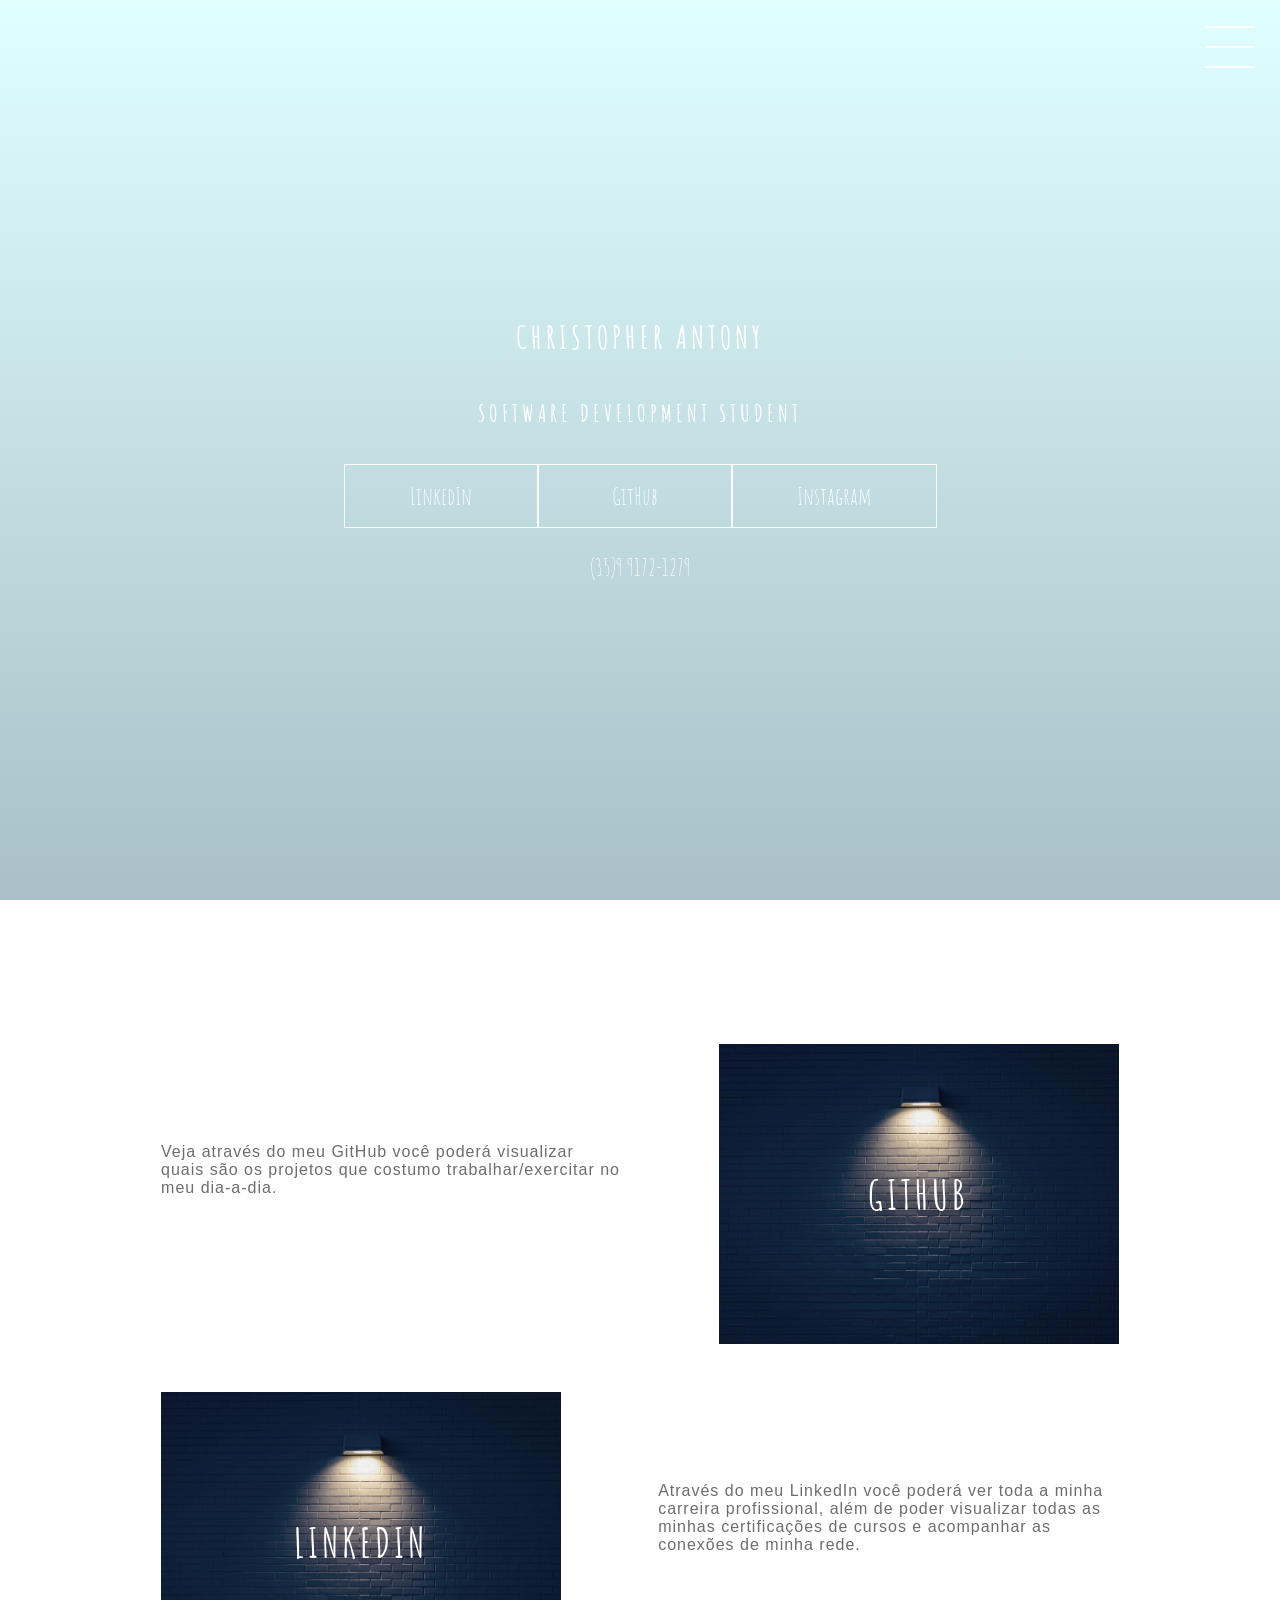
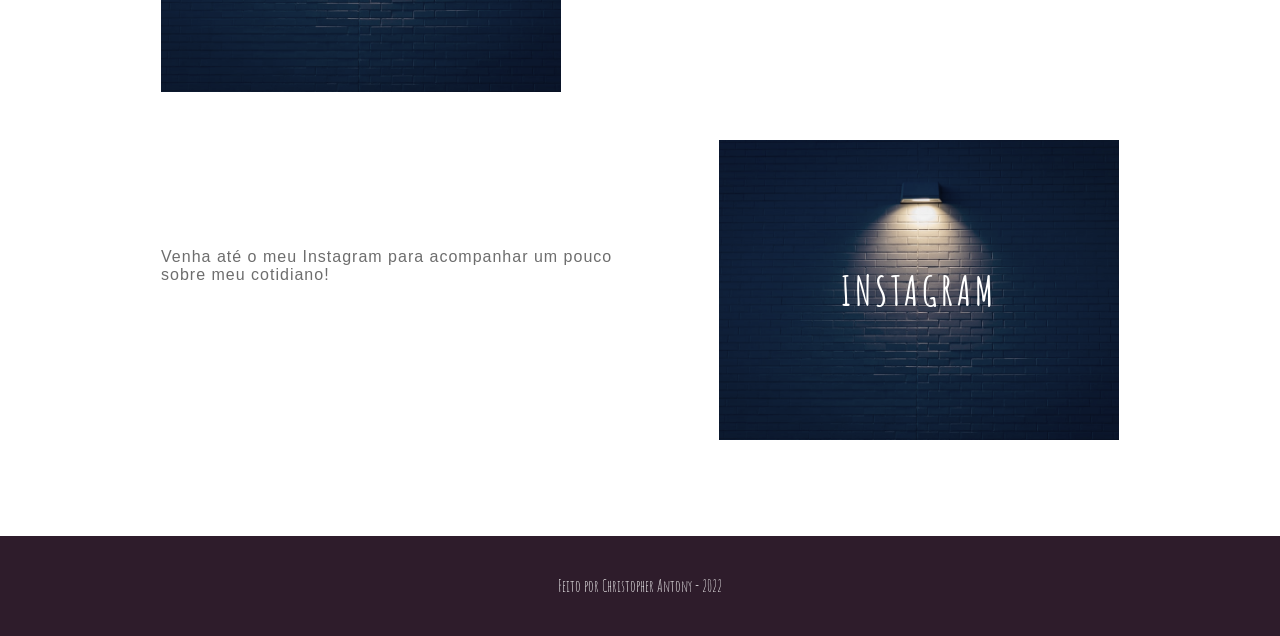
<file: index.html>
<!DOCTYPE html>
<html>
    <head>
        <meta charset="UTF-8">
        <link rel="stylesheet" href="./style.css">
        <title>Portfólio</title>
    </head>
    <body>
        <header class="header-wrapper">
            <div class="header">
                <div class="checkbox-container">
                    <div class="checkbox-wrapper">
                        <input type="checkbox" id="toggle">
                        <label class="checkbox" for="toggle">
                            <div class="trace"></div>
                            <div class="trace"></div>
                            <div class="trace"></div>
                        </label>
                        <div class="menu"></div>
                        <nav class="menu-items">
                            <ul>
                                <li>
                                    <a href="index.html">Home</a>
                                </li>
                                <li>
                                    <a href="sobre.html">Sobre</a>
                                </li>
                                <li>
                                    <a href="projetos.html">Projetos</a>
                                </li>
                                <li>
                                    <a href="habilidades.html">Habilidades</a>
                                </li>
                            </ul>
                        </nav>
                    </div>
                </div>
            </div>
            <h1>Christopher Antony</h1>
            <h2>Software Development Student</h2> 
            <div class="social-media">
                <a href="https://www.linkedin.com/in/christopher-antony-355351160/" target="_blank">LinkedIn</a>
                <a href="https://github.com/christopher2306" target="_blank">GitHub</a>
                <a href="https://www.instagram.com/christopher_antonyc/" target="_blank">Instagram</a>
            </div>
            <div class="number">
             <p>(35)9 9172-1279</p>
            </div>
        </header>
        <main class="container">
            <div class="container">
                <div class="card-container">
                    <div class="card-text">Veja através do meu GitHub você poderá visualizar quais são os projetos que costumo trabalhar/exercitar no meu dia-a-dia.
                    </div>
                    <div class="card">
                        <div class="card-wrapper">
                            <h2>Github</h2>
                            <p>Veja meus projetos!</p>
                        </div>
                    </div>
                </div>
        
                <div class="card-container">                   
                    <div class="card">
                        <div class="card-wrapper">
                            <h2>Linkedin</h2>                           
                            <p>Vem ver minha carreira profissional!</p>
                        </div>
                    </div>
                    <div class="card-text"> Através do meu LinkedIn você poderá ver toda a minha carreira profissional, além de poder visualizar todas as minhas certificações de cursos e acompanhar as conexões de minha rede.
                    </div>
                </div>
                
                <div class="card-container">
                    <div class="card-text"> Venha até o meu Instagram para acompanhar um pouco sobre meu cotidiano!
                    </div>
                    <div class="card">
                        <div class="card-wrapper">
                            <h2>Instagram</h2>
                            <p>Ou mais do meu dia-a-dia</p>
                        </div>
                    </div>
                </div>
            </div>
        </main>
        <footer class="footer">
            Feito por Christopher Antony - 2022
        </footer>
    </body>
</html>
</file>
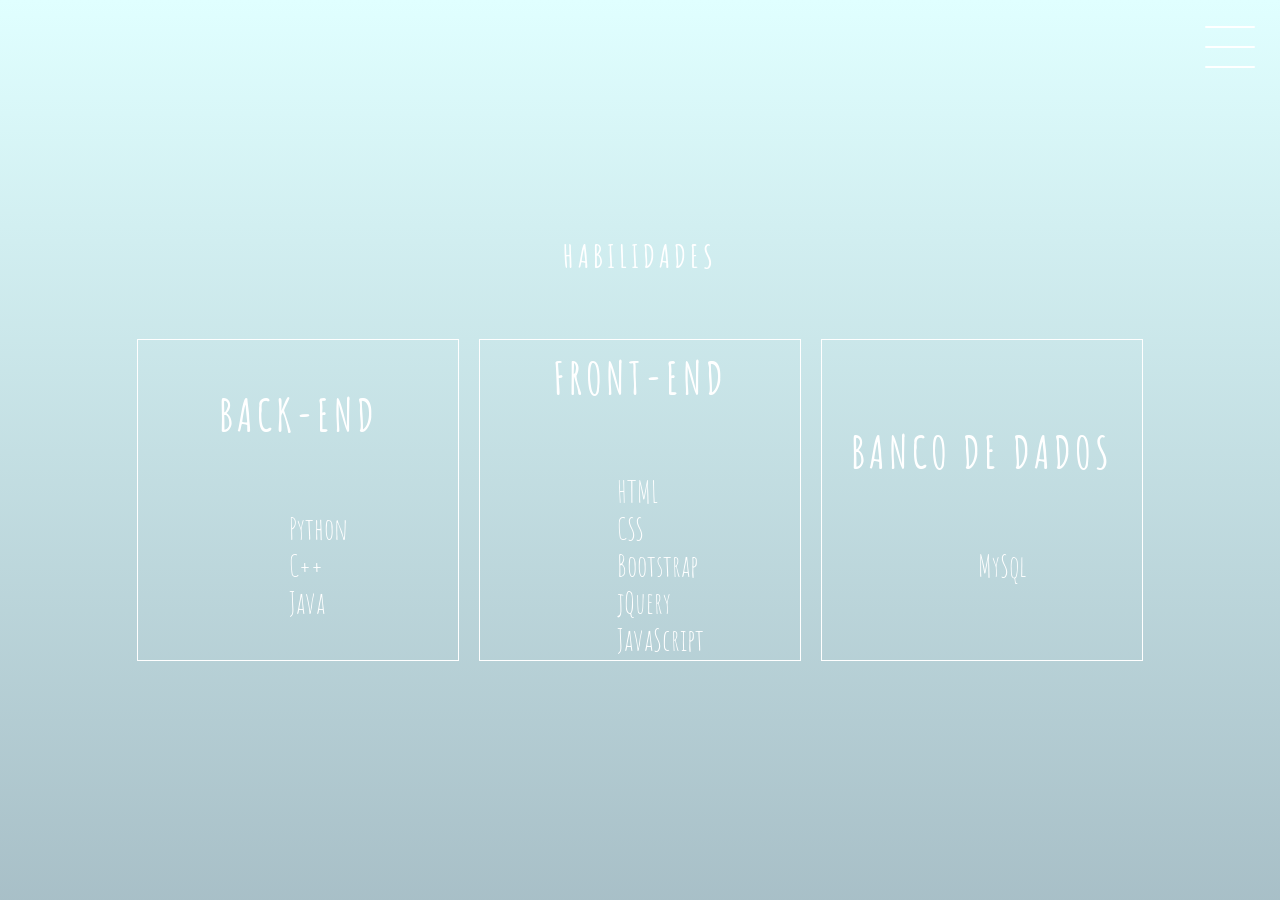
<file: habilidades.html>
<!DOCTYPE html>
<html>
    <head>
        <meta charset="UTF-8">
        <link rel="stylesheet" href="./style.css">
        <title>Portfólio</title>
    </head>
    <body>
        <header class="header-wrapper">
            <div class="header">
                <div class="checkbox-container">
                    <div class="checkbox-wrapper">
                        <input type="checkbox" id="toggle">
                        <label class="checkbox" for="toggle">
                            <div class="trace"></div>
                            <div class="trace"></div>
                            <div class="trace"></div>
                        </label>
                        <div class="menu"></div>
                        <nav class="menu-items">
                            <ul>
                                <li>
                                    <a href="index.html">Home</a>
                                </li>
                                <li>
                                    <a href="sobre.html">Sobre</a>
                                </li>
                                <li>
                                    <a href="projetos.html">Projetos</a>
                                </li>
                                <li>
                                    <a href="habilidades.html">Habilidades</a>
                                </li>
                            </ul>
                        </nav>
                    </div>
                </div>
            </div>
            <h1>Habilidades</h1>
            <div class="back-end">
                <div class="back">
                    <h2>Back-end</h2>
                    <ul>
                        <li>Python</li>
                        <li>C++</li>
                        <li>Java</li>
                    </ul>
                </div>
                <div class="back">
                    <h2>Front-end</h2>
                         <ul>
                            <li>HTML</li>
                            <li>CSS</li>
                            <li>Bootstrap</li>
                            <li>jQuery</li>
                            <li>JavaScript</li>
                          </ul>
                </div>
                <div class="back">
                    <h2>Banco de dados</h2>
                         <ul>
                            <li>MySql</li>
                          </ul>
                </div>
            </div>
                
            </div>
        </header>
    </body>
</file>
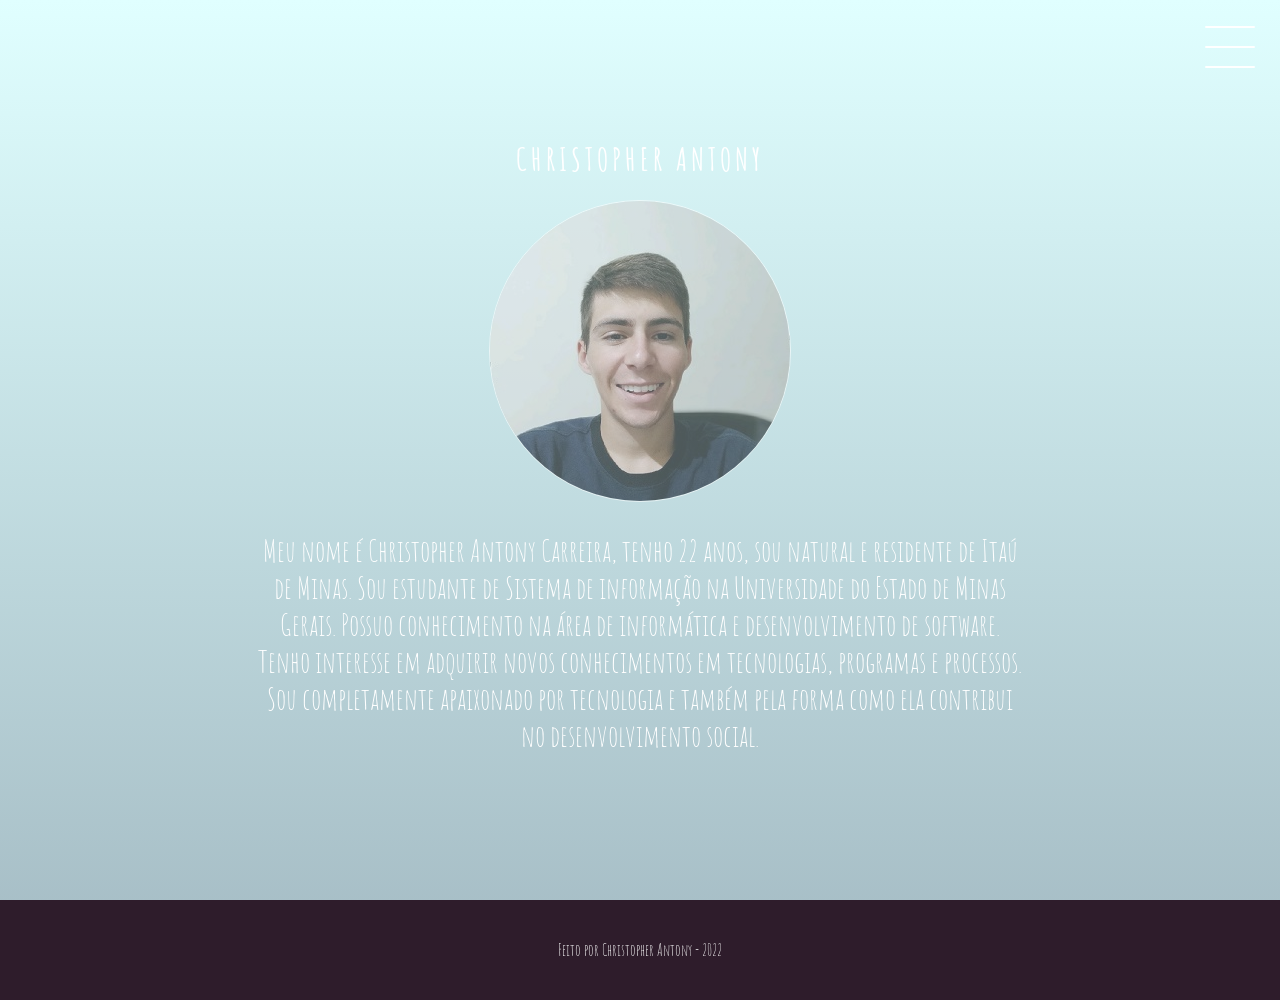
<file: sobre.html>
<!DOCTYPE html>
<html>
    <head>
        <meta charset="UTF-8">
        <link rel="stylesheet" href="./style.css">
        <title>Sobre</title>
    </head>
    <body>
        <header class="header-wrapper">
            <div class="header">
                <div class="checkbox-container">
                    <div class="checkbox-wrapper">
                        <input type="checkbox" id="toggle">
                        <label class="checkbox" for="toggle">
                            <div class="trace"></div>
                            <div class="trace"></div>
                            <div class="trace"></div>
                        </label>
                        <div class="menu"></div>
                        <nav class="menu-items">
                            <ul>
                                <li>
                                    <a href="index.html">Home</a>
                                </li>
                                <li>
                                    <a href="sobre.html">Sobre</a>
                                </li>
                                <li>
                                    <a href="projetos.html">Projetos</a>
                                </li>
                                <li>
                                    <a href="habilidades.html">Habilidades</a>
                                </li>
                            </ul>
                        </nav>
                    </div>
                </div>
            </div>
            <h1>Christopher Antony</h1>
            <img src="img/perfil.jpg" class="img_perfil">
            <div class="container_text">
                <div class="text_sobre">
                    <p>Meu nome é Christopher Antony Carreira, tenho 22 anos, sou natural e residente de Itaú de Minas. 
                Sou estudante de Sistema de informação na Universidade do Estado de Minas Gerais. 
                Possuo conhecimento na área de informática e desenvolvimento de software. Tenho interesse em adquirir novos conhecimentos em tecnologias, programas e processos. 
                Sou completamente apaixonado por tecnologia e também pela forma como ela contribui no desenvolvimento social.
                    </p>
                </div>
            </div>
        </header>


        <footer class="footer">
            Feito por Christopher Antony - 2022
        </footer>
    </body>
</html>
</file>
<file: style.css>
@import url('https://fonts.googleapis.com/css2?family=Amatic+SC&family=Open+Sans:wght@300&family=Oswald:wght@200;300;400;500;600;700&display=swap');

body {
    padding: 0;
    margin: 0;
    color: #ffffff;
    font-family: 'amatic sc', sans-serif;
}

/*HEADER*/

.header-wrapper {
    height: 100vh;
    width: 100%;
    background: linear-gradient(#E0FFFF, #708090, #363636);
    background-size: 400% 400%;
    display: flex;
    flex-direction: column;
    align-items: center;
    justify-content: center;
    position: relative;
    animation: backgroundTransition 8s ease-in-out infinite;
}

h1{
    text-transform: uppercase;
    letter-spacing: 4px;
    transition: 0.5s;
}

h1:hover {
    font-size: 50px;
    color: #363636;
}

h2{
    text-transform: uppercase;
    letter-spacing: 4px;
}

.number{
    font-size: 24px;
}

.social-media {
    margin-top: 1rem;
    display: flex;
}

.social-media a {
    text-decoration: none;
    color: #ffffff;
    font-size: 24px;
    padding: 1rem 4rem;
    border: 1px solid #ffffff;
    min-width: 4rem;
    display: flex;
    justify-content: center;
    align-items: center;
    transition: 0.5s cubic-bezier(0.55, 0.025, 0.675, 0.97);
}

a:hover {
    color: #2E1C2B;
    background-color: #ffffff;
}

@keyframes backgroundTransition {
    0%{
        background-position: 0% 30%;
    }
    25%{
        background-position: 30% 60%;
    }
    50%{
        background-position: 60% 100%;
    }
    75%{
        background-position: 30% 60%;
    }
    100%{
        background-position: 0% 30%;
    }
}

/*MENU HAMBURGUER*/

.checkbox-container{
    display: flex;
    justify-content: center;
    align-items: center;
}

.checkbox {
    height: 100px;
    width: 100px;
    position: absolute;
    top: 0;
    right: 0;
    display: flex;
    justify-content: center;
    cursor: pointer;
    z-index: 9999;
    transition: 400ms ease-in-out 0; 
}

.checkbox .trace {
    width: 50px;
    height: 2px;
    background-color: #ffffff;
    position: absolute;
    border-radius: 4px;
    transition: 0.5s ease-in-out;
}

.checkbox .trace:nth-child(1){
    top: 26px;
    transform: rotate(0);
}

.checkbox .trace:nth-child(2){
    top: 46px;
    transform: rotate(0);
}

.checkbox .trace:nth-child(3){
    top: 66px;
    transform: rotate(0);
}

#toggle{
    display: none;
}

/*MENU*/

.menu{
    position: absolute;
    top: 28px;
    right: 30px;
    background: transparent;
    height: 40px;
    width: 40px;
    border-radius: 50%;
    box-shadow: 0px 0px 0px 0px #ffffff;
    z-index: -1;
    transition: 400ms ease-in-out 0s;
}

.menu-items {
    position: fixed;
    top: 0;
    left: 0;
    width: 100%;
    height: 100vh;
    display: flex;
    justify-content: center;
    align-items: center;
    z-index: 2;
    opacity: 0;
    visibility: hidden;
    transition: 400ms ease-in-out 0s;
}

.menu-items ul {
    list-style-type: none;
}

.menu-items ul li a{
    margin: 10px 0;
    color: #2E1C2B;
    text-decoration: none;
    text-transform: uppercase;
    letter-spacing: 4px;
    font-size: 40px;
}


/*ANIMAÇÃO MENU*/
#toggle:checked + .checkbox .trace:nth-child(1) {
    transform: rotate(45deg);
    background-color: #2E1C2B;
    top: 47px;
}

#toggle:checked + .checkbox .trace:nth-child(2) {
    transform: translateX(-100px);
    width: 30px;
    visibility: hidden;
    opacity: 0;
}

#toggle:checked + .checkbox .trace:nth-child(3) {
    transform: rotate(-45deg);
    background-color: #2E1C2B;
    top: 47px;
}

#toggle:checked + .checkbox {
    background-color: white;
}

#toggle:checked ~ .menu{
    box-shadow: 0px 0px 0px 100vmax white;
    z-index: 1;
}

#toggle:checked ~ .menu-items{
    visibility: visible;
    opacity: 1;
}

/* CARDS */

.container {
    width: 100%;
    height: auto;
    display: flex;
    flex-direction: column;
    justify-content: space-evenly;
    align-items: center;
    margin: 3rem 0;
}

.card-container {
    display: flex;
    align-items: center;
    justify-content: space-evenly;
    width: 90%;
}

.card {
    height: 300px;
    width: 400px;
    margin: 3rem 0 0 0;
    background-image: url('./img/img_background.jpg');
    background-position: center;
    background-repeat: no-repeat;
    background-size: cover;
    display: flex;
    justify-content: center;
    align-items: center;
    filter: grayscale(0.5);
    color: white;
    cursor: pointer;
    transition: 0.3s;
}

.card-text {
    width: 40%;
    font-family: sans-serif;
    letter-spacing: 1px;
    color: rgb(109, 109, 109);
}

.card-wrapper {
    text-align: center;
    display: flex;
    flex-direction: column;
    justify-content: center;
    align-items: center;
    position: relative;
}

.card-wrapper::before {
    content: '';
    position: absolute;
    height: 100px;
    width: 100px;
    display: block;
    border: 1px solid white;
    opacity: 0;
    transition: 0.3s;
}

.card-wrapper h2 {
    font-size: 40px;
    text-transform: uppercase;
    letter-spacing: 4px;
    margin: 0;
    transition: 0.3s;
}

.card-wrapper p {
    font-size: 0;
    visibility: hidden;
    opacity: 0;
    font-weight: bold;
    text-transform: uppercase;
    transition: 0.3s;
}

.card:hover {
    filter: unset;
}

.card:hover > .card-wrapper::before {
    height: 250px;
    width: 350px;
    opacity: 1;
}

.card:hover > .card-wrapper p {
    opacity: 1;
    visibility: visible;
    font-size: 14px;
}

/* FOOTER */

.footer {
    width: 100%;
    height: 100px;
    background-color: #2E1C2B;
    display: flex;
    justify-content: center;
    align-items: center;
}

/*SOBRE*/
.img_perfil{
    border: 1px solid white;
    border-radius: 50%;
    opacity: 0.6;
    transition: 1s;
}

.img_perfil:hover {
    border: 1px solid white;
    border-radius: 50%;
    opacity: 1.0;
}
.container_text{
    width: 60%;
    height: auto;
}

.text_sobre{
    font: sans-serif;
    font-size: 30px;
    text-align: center;
    transition: 0.4s;
}

/*PROJETO*/
#h1_proj{
    font-size: 58px;
    transition: 0.3s;
}
#h1_proj:hover{
    font-size: 60px;
}


.card_proj {
    height: 300px;
    width: 300px;
    margin: 3rem 0 0 0;
    background-image: url('./img/img_ramp.jpg');
    background-position: center;
    background-repeat: no-repeat;
    background-size: cover;
    border-radius: 20%;
    display: flex;
    justify-content: center;
    align-items: center;
    color: white;
    cursor: pointer;
    transition: 0.3s;
}


.card_proj:hover{
    height: 400px;
    width: 400px;
    margin: 3rem 0 0 0;
    background-image: url('./img/img_ramp.jpg');
    background-position: center;
    background-repeat: no-repeat;
    background-size: cover;
    border-radius: 20%;
    display: flex;
    justify-content: center;
    align-items: center;
    color: white;
    cursor: pointer;
    transition: 0.3s;
}

.card-text-proj {
    width: 40%;
    font-family: sans-serif;
    letter-spacing: 1px;
    color: white;
    font-size: 20px;
}

.card_proj1 {
    height: 300px;
    width: 300px;
    margin: 3rem 0 0 0;
    background-image: url('./img/orlando.jpg');
    background-position: center;
    background-repeat: no-repeat;
    background-size: cover;
    border-radius: 20%;
    display: flex;
    justify-content: center;
    align-items: center;
    color: white;
    cursor: pointer;
    transition: 0.3s;
}

.card_proj1:hover {
    height: 400px;
    width: 400px;
    margin: 3rem 0 0 0;
    background-image: url('./img/orlando.jpg');
    background-position: center;
    background-repeat: no-repeat;
    background-size: cover;
    border-radius: 20%;
    display: flex;
    justify-content: center;
    align-items: center;
    color: white;
    cursor: pointer;
    transition: 0.3s;
}

@media (max-width: 800px) {
    .social-media {
        display: flex;
        flex-direction: column;
    }

    .container {
        margin-top: 0;
    }

    .card-container {
        flex-direction: column;
    }

    .container .card-container:nth-child(1),
    .container .card-container:nth-child(3) {
        flex-direction: column-reverse;
    }

    .card {
        height: 250px;
        width: 250px;
    }

    .card-text {
        width: 90%;
        margin-top: 2rem;
        text-align: center;
    }

    .card:hover > .card-wrapper::before {
        height: 190px;
        width: 190px;
    }
}

.back-end {
    margin-top: 1rem;
    text-decoration: none;
    flex-direction: row;
    color: #ffffff;
    font-size: 24px;
    padding: 1rem 4rem;
    min-width: 4rem;
    display: flex;
    justify-content:flex-end;
    align-items: center;
    transition: 0.5s cubic-bezier(0.55, 0.025, 0.675, 0.97);
}

.back{
    font-size: 30px;
    width: 300px;
    height: 300px;
    margin: 10px;
    padding: 10px;
    border: 1px solid white;
    display: flex;
    flex-direction: column;
    justify-content: center;
    align-items: center;
    transition: 0.5s;   
}

.back ul{
    list-style-type: none;
}

.back:hover{
    width: 450px;
    height: 450px;
    border: 2px solid black;
    font-size: 45px;
}
</file>
